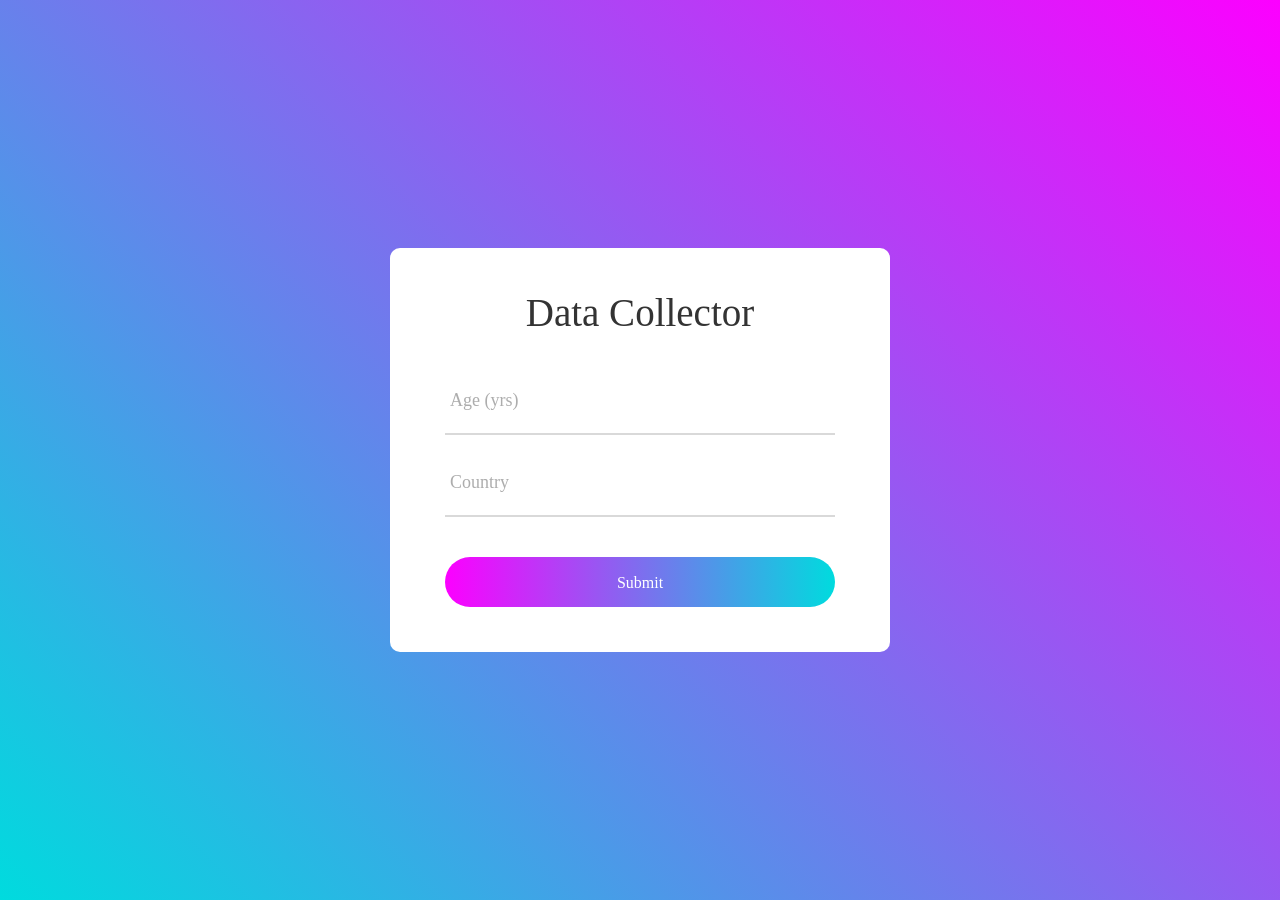
<file: app/templates/index.html>
<!DOCTYPE html>
<html lang="en">
<head>
	<title>Data Collector</title>
	<meta charset="UTF-8">
	<meta name="viewport" content="width=device-width, initial-scale=1">
	<link rel="stylesheet" type="text/css" href="../static/css/main.css">
</head>
<body>
	<div class="container-contact100">
		<div class="wrap-contact100">
			<form class="contact100-form validate-form" action=http://127.0.0.1:5000\success method="POST">
				<span class="contact100-form-title">
					Data Collector
				</span>

				<div class="wrap-input100 validate-input" data-validate="Name is required">
					<input class="input100" type="text" name="age" placeholder="Age (yrs)">
					<span class="focus-input100"></span>
				</div>

				<div class="wrap-input100 validate-input" data-validate="Name is required">
					<input class="input100" type="text" name="country" placeholder="Country ">
					<span class="focus-input100"></span>
				</div>
				<div class="container-contact100-form-btn">
					<div class="wrap-contact100-form-btn">
						<div class="contact100-form-bgbtn"></div>
							<button class="contact100-form-btn" type="submit">
								<span>
								Submit
								</span>
							</button>
					</div>
				</div>
			</form>
		</div>
	</div>
</body>
</html>
</file>
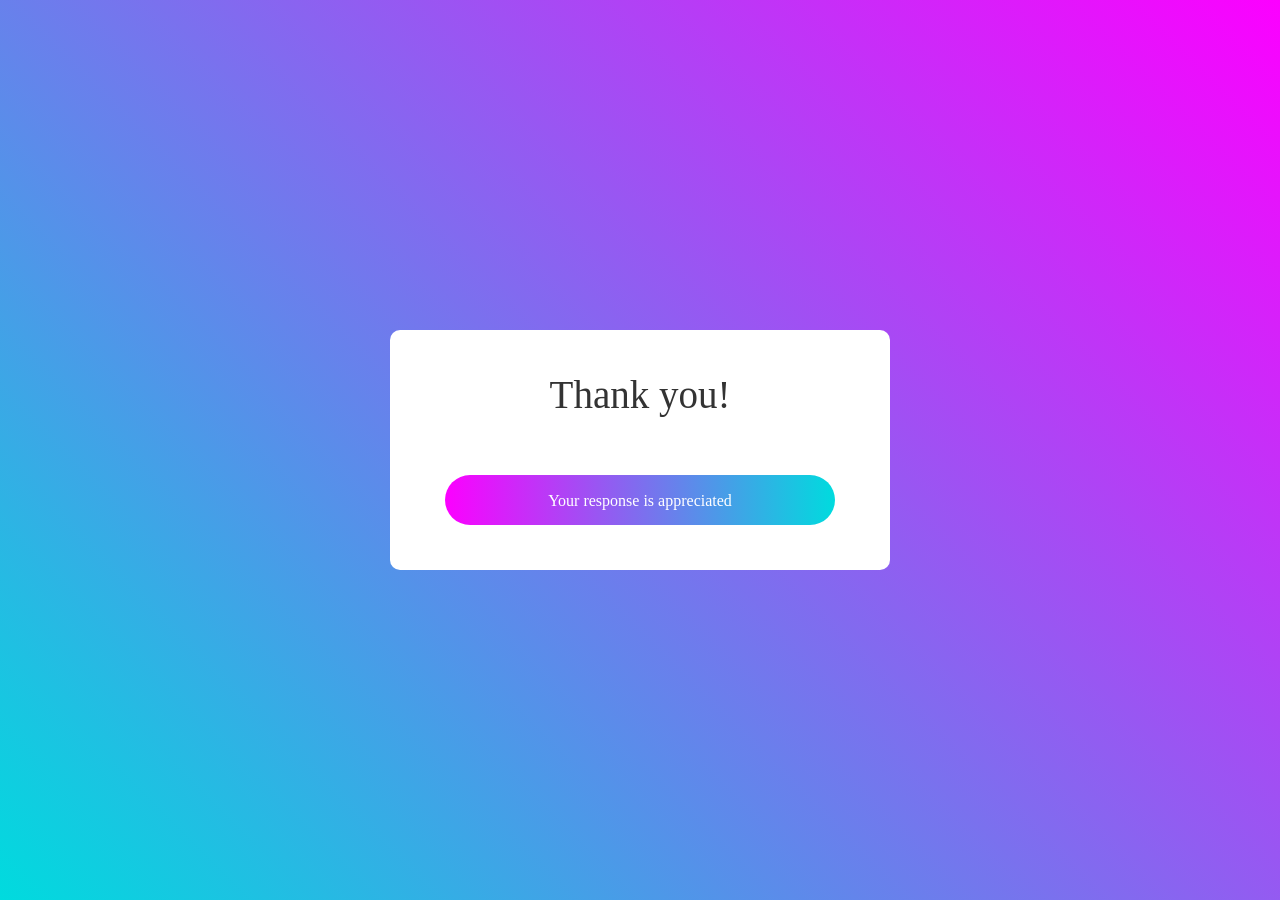
<file: app/templates/success.html>
<!DOCTYPE html>
<html lang="en">
<head>
	<title>Data Collector</title>
	<meta charset="UTF-8">
	<meta name="viewport" content="width=device-width, initial-scale=1">
	<link rel="icon" type="image/png" href="images/icons/favicon.ico"/>
	<link rel="stylesheet" type="text/css" href="../static/css/main.css">
</head>
<body>
	<div class="container-contact100">
		<div class="wrap-contact100">
			<form class="contact100-form validate-form">
				<span class="contact100-form-title">
					Thank you!
				</span>

				<div class="container-contact100-form-btn">
					<div class="wrap-contact100-form-btn">
						<div class="contact100-form-bgbtn"></div>
							<button class="contact100-form-btn">
								<span>
								Your response is appreciated
							  </span>
						</button>
					</div>
				</div>
			</form>
		</div>
	</div>
</body>
</html>
</file>
<file: app/static/css/main.css>
/*//////////////////////////////////////////////////////////////////
[ RESTYLE TAG ]*/

* {
	margin: 0px; 
	padding: 0px; 
	box-sizing: border-box;
}

body, html {
	height: 100%;
	font-family: Poppins-Regular, sans-serif;
}

/*---------------------------------------------*/
a {
	font-family: Poppins-Regular;
	font-size: 14px;
	line-height: 1.7;
	color: #666666;
	margin: 0px;
	transition: all 0.4s;
	-webkit-transition: all 0.4s;
  -o-transition: all 0.4s;
  -moz-transition: all 0.4s;
}

a:focus {
	outline: none !important;
}

a:hover {
	text-decoration: none;
}

/*---------------------------------------------*/
h1,h2,h3,h4,h5,h6 {
	margin: 0px;
}

p {
	font-family: Poppins-Regular;
	font-size: 14px;
	line-height: 1.7;
	color: #666666;
	margin: 0px;
}

ul, li {
	margin: 0px;
	list-style-type: none;
}


/*---------------------------------------------*/
input {
	outline: none;
	border: none;
}

textarea {
  outline: none;
  border: none;
}

textarea:focus, input:focus {
  border-color: transparent !important;
}

input:focus::-webkit-input-placeholder { color:transparent; }
input:focus:-moz-placeholder { color:transparent; }
input:focus::-moz-placeholder { color:transparent; }
input:focus:-ms-input-placeholder { color:transparent; }

textarea:focus::-webkit-input-placeholder { color:transparent; }
textarea:focus:-moz-placeholder { color:transparent; }
textarea:focus::-moz-placeholder { color:transparent; }
textarea:focus:-ms-input-placeholder { color:transparent; }

input::-webkit-input-placeholder { color: #adadad;}
input:-moz-placeholder { color: #adadad;}
input::-moz-placeholder { color: #adadad;}
input:-ms-input-placeholder { color: #adadad;}

textarea::-webkit-input-placeholder { color: #adadad;}
textarea:-moz-placeholder { color: #adadad;}
textarea::-moz-placeholder { color: #adadad;}
textarea:-ms-input-placeholder { color: #adadad;}

/*---------------------------------------------*/
button {
	outline: none !important;
	border: none;
	background: transparent;
}

button:hover {
	cursor: pointer;
}

iframe {
	border: none !important;
}


/*---------------------------------------------*/
.container {
	max-width: 1200px;
}





/*//////////////////////////////////////////////////////////////////
[ Contact ]*/

.container-contact100 {
  width: 100%;  
  min-height: 100vh;
  display: -webkit-box;
  display: -webkit-flex;
  display: -moz-box;
  display: -ms-flexbox;
  display: flex;
  flex-wrap: wrap;
  justify-content: center;
  align-items: center;
  padding: 15px;
  background: #a64bf4;
  background: -webkit-linear-gradient(45deg, #00dbde, #fc00ff);
  background: -o-linear-gradient(45deg, #00dbde, #fc00ff);
  background: -moz-linear-gradient(45deg, #00dbde, #fc00ff);
  background: linear-gradient(45deg, #00dbde, #fc00ff);
  
}

.wrap-contact100 {
  width: 500px;
  background: #fff;
  border-radius: 10px;
  overflow: hidden;
  padding: 42px 55px 45px 55px;
}


/*------------------------------------------------------------------
[ Form ]*/

.contact100-form {
  width: 100%;
}

.contact100-form-title {
  display: block;
  font-family: Poppins-Bold;
  font-size: 39px;
  color: #333333;
  line-height: 1.2;
  text-align: center;
  padding-bottom: 44px;
}



/*------------------------------------------------------------------
[ Input ]*/

.wrap-input100 {
  width: 100%;
  position: relative;
  border-bottom: 2px solid #d9d9d9;
  padding-bottom: 13px;
  margin-bottom: 27px;
}

.label-input100 {
  font-family: Poppins-Regular;
  font-size: 13px;
  color: #666666;
  line-height: 1.5;
  padding-left: 5px;
}

.input100 {
  display: block;
  width: 100%;
  background: transparent;
  font-family: Poppins-Medium;
  font-size: 18px;
  color: #333333;
  line-height: 1.2;
  padding: 0 5px;
}

.focus-input100 {
  position: absolute;
  display: block;
  width: 100%;
  height: 100%;
  top: 0;
  left: 0;
  pointer-events: none;
}

.focus-input100::before {
  content: "";
  display: block;
  position: absolute;
  bottom: -2px;
  left: 0;
  width: 0;
  height: 2px;

  -webkit-transition: all 0.4s;
  -o-transition: all 0.4s;
  -moz-transition: all 0.4s;
  transition: all 0.4s;

  background: #7f7f7f;
}


/*---------------------------------------------*/
input.input100 {
  height: 40px;
}


textarea.input100 {
  min-height: 110px;
  padding-top: 9px;
  padding-bottom: 13px;
}


.input100:focus + .focus-input100::before {
  width: 100%;
}

.has-val.input100 + .focus-input100::before {
  width: 100%;
}


/*------------------------------------------------------------------
[ Button ]*/
.container-contact100-form-btn {
  display: -webkit-box;
  display: -webkit-flex;
  display: -moz-box;
  display: -ms-flexbox;
  display: flex;
  flex-wrap: wrap;
  justify-content: center;
  padding-top: 13px;
}

.wrap-contact100-form-btn {
  width: 100%;
  display: block;
  position: relative;
  z-index: 1;
  border-radius: 25px;
  overflow: hidden;
  margin: 0 auto;
}

.contact100-form-bgbtn {
  position: absolute;
  z-index: -1;
  width: 300%;
  height: 100%;
  background: #a64bf4;
  background: -webkit-linear-gradient(left, #00dbde, #fc00ff, #00dbde, #fc00ff);
  background: -o-linear-gradient(left, #00dbde, #fc00ff, #00dbde, #fc00ff);
  background: -moz-linear-gradient(left, #00dbde, #fc00ff, #00dbde, #fc00ff);
  background: linear-gradient(left, #00dbde, #fc00ff, #00dbde, #fc00ff);
  top: 0;
  left: -100%;

  -webkit-transition: all 0.4s;
  -o-transition: all 0.4s;
  -moz-transition: all 0.4s;
  transition: all 0.4s;
}

.contact100-form-btn {
  display: -webkit-box;
  display: -webkit-flex;
  display: -moz-box;
  display: -ms-flexbox;
  display: flex;
  justify-content: center;
  align-items: center;
  padding: 0 20px;
  width: 100%;
  height: 50px;

  font-family: Poppins-Medium;
  font-size: 16px;
  color: #fff;
  line-height: 1.2;
}

.wrap-contact100-form-btn:hover .contact100-form-bgbtn {
  left: 0;
}

.contact100-form-btn i {
  -webkit-transition: all 0.4s;
  -o-transition: all 0.4s;
  -moz-transition: all 0.4s;
  transition: all 0.4s;
}
.contact100-form-btn:hover i {
  -webkit-transform: translateX(10px);
  -moz-transform: translateX(10px);
  -ms-transform: translateX(10px);
  -o-transform: translateX(10px);
  transform: translateX(10px);
}


/*------------------------------------------------------------------
[ Responsive ]*/

@media (max-width: 576px) {
  .wrap-contact100 {
    padding: 72px 15px 65px 15px;
  }
}



/*------------------------------------------------------------------
[ Alert validate ]*/

.validate-input {
  position: relative;
}

.alert-validate::before {
  content: attr(data-validate);
  position: absolute;
  max-width: 70%;
  background-color: #fff;
  border: 1px solid #c80000;
  border-radius: 2px;
  padding: 4px 25px 4px 10px;
  top: 58%;
  -webkit-transform: translateY(-50%);
  -moz-transform: translateY(-50%);
  -ms-transform: translateY(-50%);
  -o-transform: translateY(-50%);
  transform: translateY(-50%);
  right: 2px;
  pointer-events: none;

  font-family: Poppins-Regular;
  color: #c80000;
  font-size: 13px;
  line-height: 1.4;
  text-align: left;

  visibility: hidden;
  opacity: 0;

  -webkit-transition: opacity 0.4s;
  -o-transition: opacity 0.4s;
  -moz-transition: opacity 0.4s;
  transition: opacity 0.4s;
}

.alert-validate::after {
  content: "\f06a";
  font-family: FontAwesome;
  display: block;
  position: absolute;
  color: #c80000;
  font-size: 16px;
  top: 58%;
  -webkit-transform: translateY(-50%);
  -moz-transform: translateY(-50%);
  -ms-transform: translateY(-50%);
  -o-transform: translateY(-50%);
  transform: translateY(-50%);
  right: 8px;
}

.alert-validate:hover:before {
  visibility: visible;
  opacity: 1;
}

@media (max-width: 992px) {
  .alert-validate::before {
    visibility: visible;
    opacity: 1;
  }
}



/*//////////////////////////////////////////////////////////////////
[ Restyle Select2 ]*/

.select2-container {
  display: block;
  max-width: 100% !important;
  width: auto !important;
}

.select2-container .select2-selection--single {
  display: -webkit-box;
  display: -webkit-flex;
  display: -moz-box;
  display: -ms-flexbox;
  display: flex;
  align-items: center;
  background-color: transparent;
  border: none;
  height: 40px;
  outline: none;
  position: relative;
}

/*------------------------------------------------------------------
[ in select ]*/
.select2-container .select2-selection--single .select2-selection__rendered {
  font-family: Poppins-Medium;
  font-size: 18px;
  color: #333333;
  line-height: 1.2;
  padding-left: 5px ;
  background-color: transparent;
}

.select2-container--default .select2-selection--single .select2-selection__arrow {
  height: 100%;
  top: 50%;
  transform: translateY(-50%);
  right: 10px;
  display: -webkit-box;
  display: -webkit-flex;
  display: -moz-box;
  display: -ms-flexbox;
  display: flex;
  flex-direction: column;
  align-items: center;
  justify-content: center;
}

.select2-selection__arrow b {
  display: none;
}

.select2-selection__arrow::before {
  content: '';
  display: block;
  
  border-right: 5px solid transparent;
  border-left: 5px solid transparent;
  border-bottom: 5px solid #999999;
  margin-bottom: 2px;
}

.select2-selection__arrow::after {
  content: '';
  display: block;
  
  border-right: 5px solid transparent;
  border-left: 5px solid transparent;
  border-top: 5px solid #999999;
}

/*------------------------------------------------------------------
[ Dropdown option ]*/
.select2-container--open .select2-dropdown {
  z-index: 1251;
  border: 0px solid #e5e5e5;
  border-radius: 0px;
  background-color: white;

  box-shadow: 0 3px 10px 0px rgba(0, 0, 0, 0.2);
  -moz-box-shadow: 0 3px 10px 0px rgba(0, 0, 0, 0.2);
  -webkit-box-shadow: 0 3px 10px 0px rgba(0, 0, 0, 0.2);
  -o-box-shadow: 0 3px 10px 0px rgba(0, 0, 0, 0.2);
  -ms-box-shadow: 0 3px 10px 0px rgba(0, 0, 0, 0.2);
}

.select2-dropdown--above {top: -30px;}
.select2-dropdown--below {top: 8px;}

.select2-container .select2-results__option[aria-selected] {
  padding-top: 10px;
  padding-bottom: 10px;
}

.select2-container .select2-results__option[aria-selected="true"] {
  background: #a64bf4;
  background: -webkit-linear-gradient(right, #00dbde, #fc00ff);
  background: -o-linear-gradient(right, #00dbde, #fc00ff);
  background: -moz-linear-gradient(right, #00dbde, #fc00ff);
  background: linear-gradient(right, #00dbde, #fc00ff);
  color: white;
}

.select2-container .select2-results__option--highlighted[aria-selected] {
  background: #a64bf4;
  background: -webkit-linear-gradient(right, #00dbde, #fc00ff);
  background: -o-linear-gradient(right, #00dbde, #fc00ff);
  background: -moz-linear-gradient(right, #00dbde, #fc00ff);
  background: linear-gradient(right, #00dbde, #fc00ff);
  color: white;
}

.select2-results__options {
  font-family: Poppins-Regular;
  font-size: 15px;
  color: #333333;
  line-height: 1.2;
}

.select2-search--dropdown .select2-search__field {
  border: 1px solid #aaa;
  outline: none;
  font-family: Poppins-Regular;
  font-size: 15px;
  color: #333333;
  line-height: 1.2;
}
</file>
